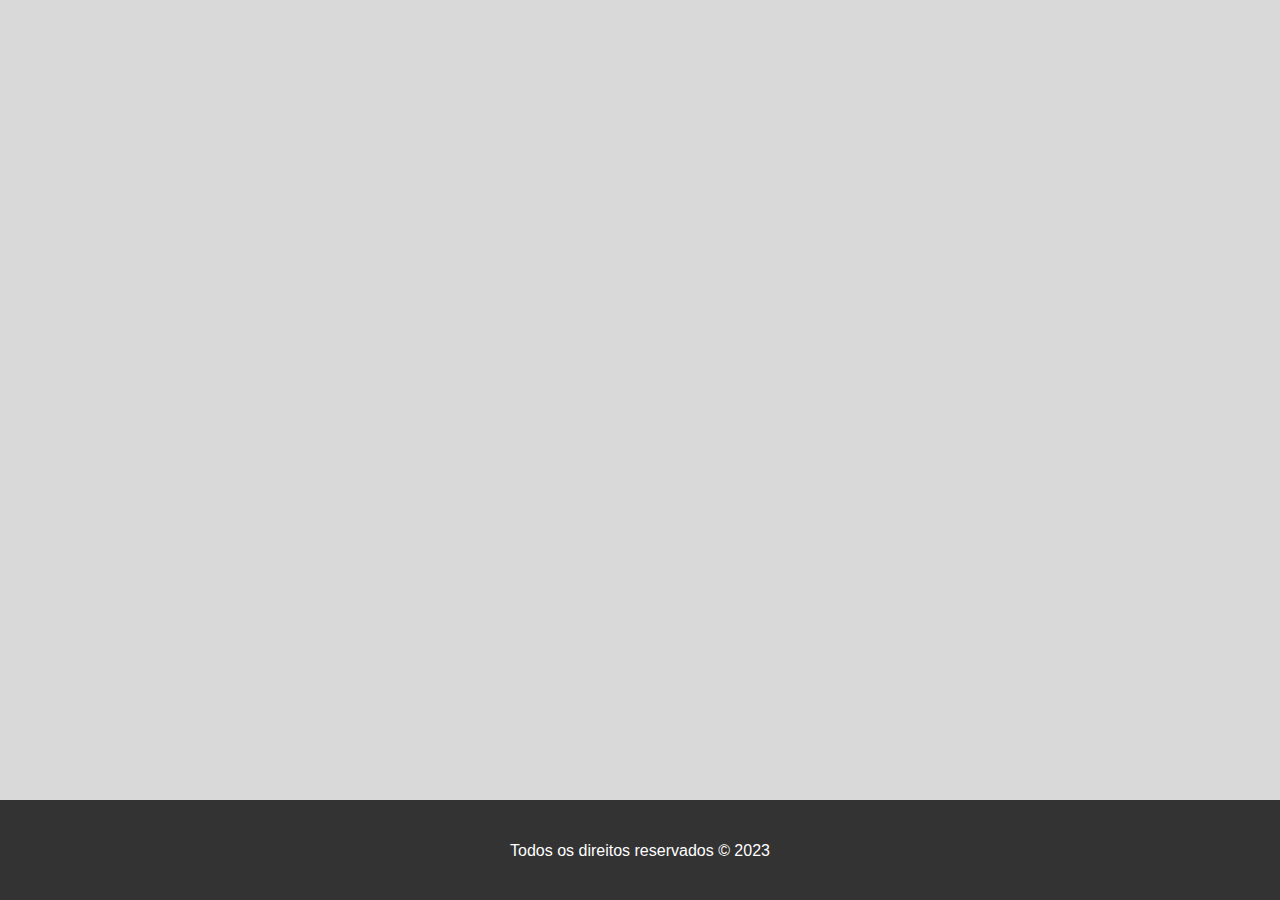
<file: layouts/footer.html>
<!DOCTYPE html>
<html lang="en">
<head>
    <meta charset="UTF-8">
    <title>Document</title>
    <link rel="stylesheet" href="footer.css">
</head>
<body>
    <footer>
        <p>Todos os direitos reservados &copy; 2023</p>
      </footer>      
</body>
</html>
</file>
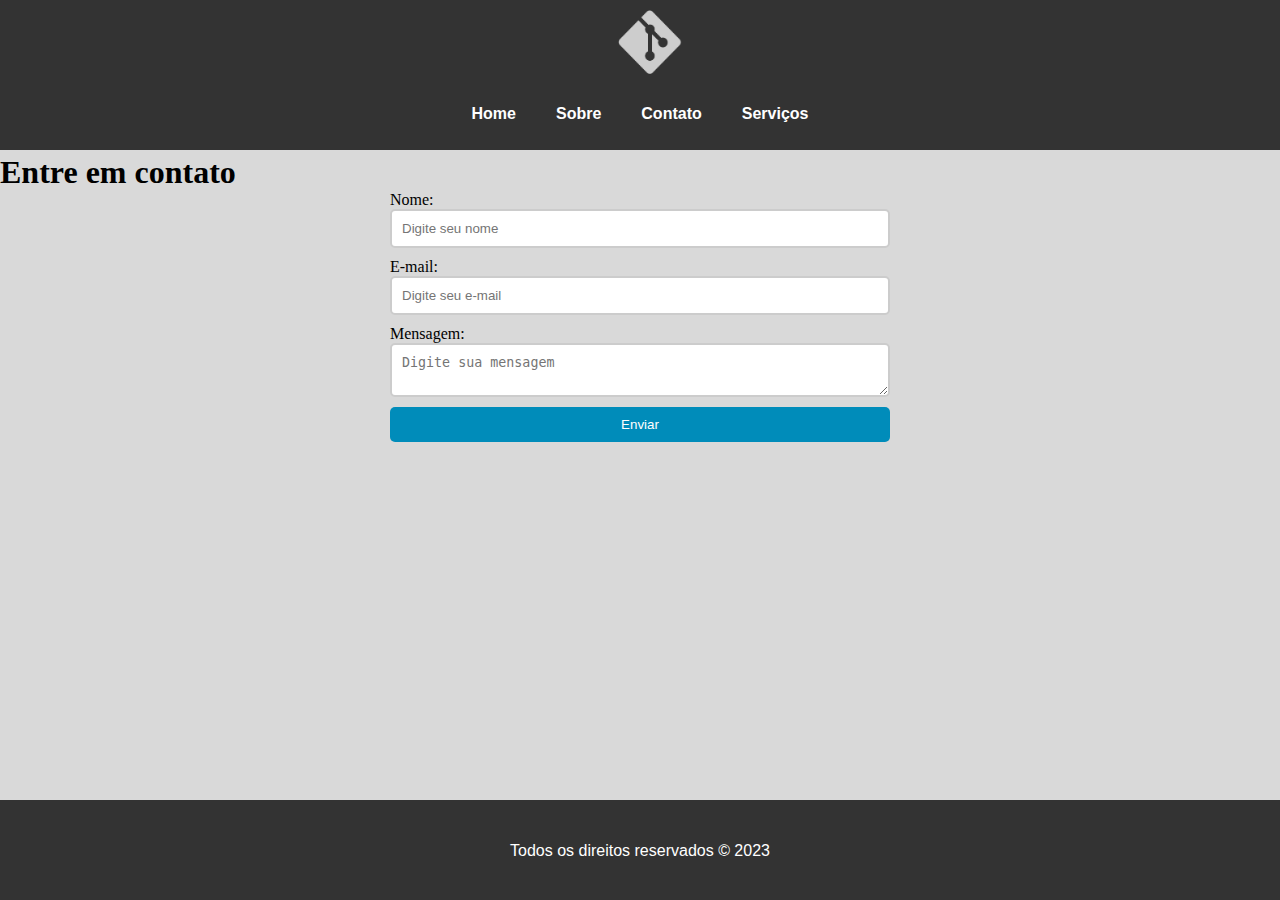
<file: pages/contact.html>
<!DOCTYPE html>
<html lang="en">
  <head>
    <meta charset="UTF-8" />
    <title>Contato</title>
    <link rel="stylesheet" href="../assets/css/style.contact.css">
  </head>
  <body>
    <iframe src="./../layouts/header.html" frameborder="0" scrolling="no" width="100%"></iframe>
    <h1>Entre em contato</h1>
    <form>
      <label for="nome">Nome:</label>
      <input type="text" id="nome" name="nome" placeholder="Digite seu nome" required />

      <label for="email">E-mail:</label>
      <input type="email" id="email" name="email" placeholder="Digite seu e-mail" required />

      <label for="mensagem">Mensagem:</label>
      <textarea id="mensagem" name="mensagem" placeholder="Digite sua mensagem" required></textarea>

      <input type="submit" value="Enviar" />
    </form>

    <iframe id="iframefooter" src="./../layouts/footer.html" frameborder="0" scrolling="no" width="100%"></iframe>
  </body>
</html>
</file>
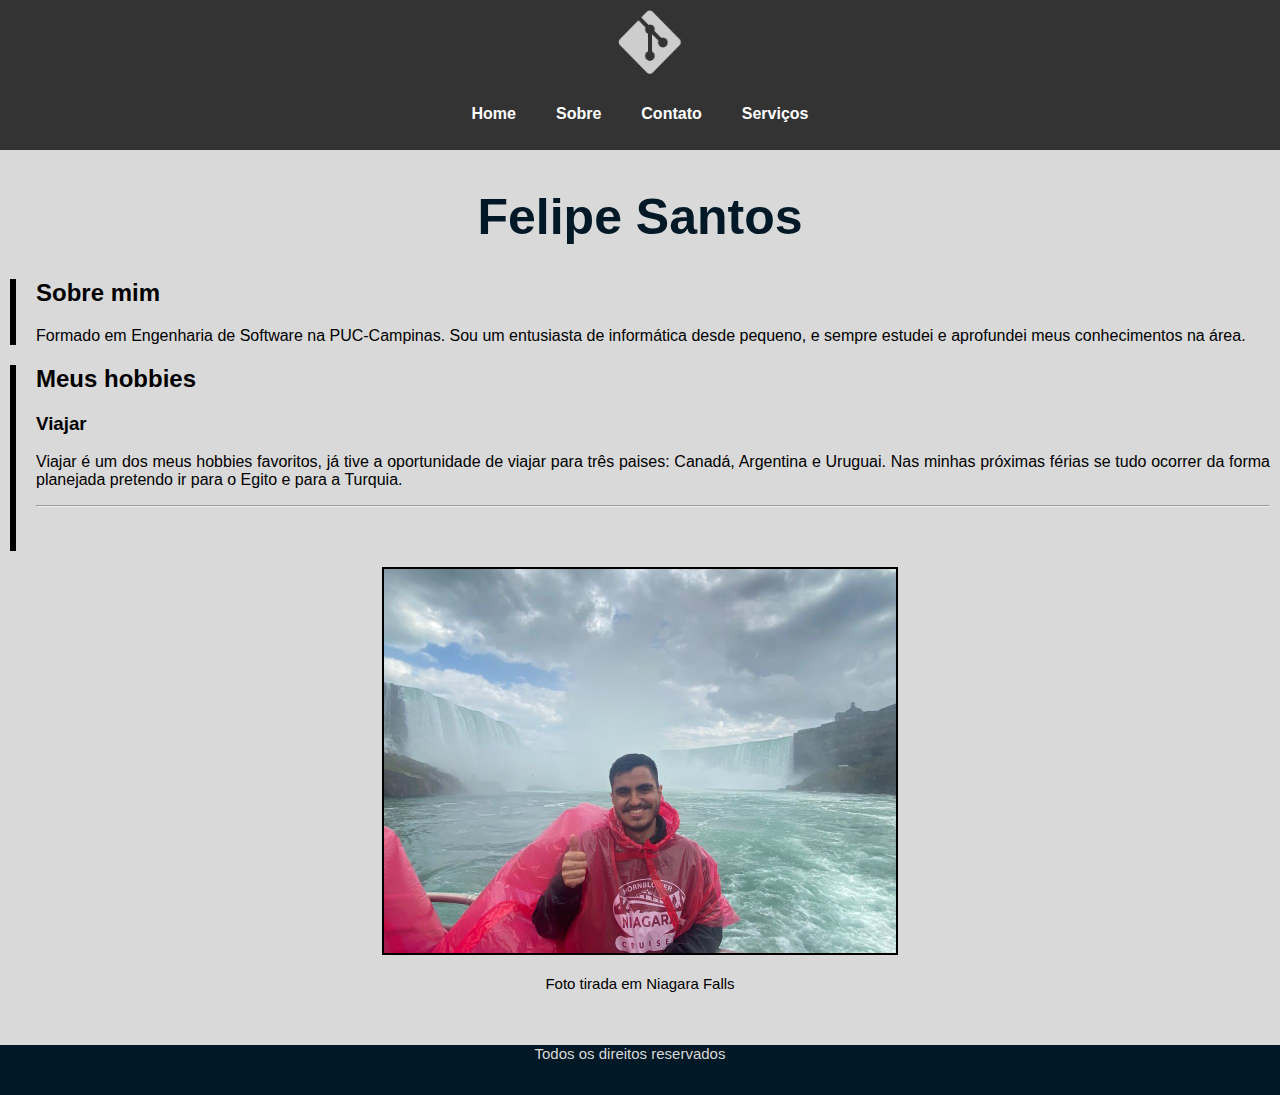
<file: pages/felipe.html>
<!DOCTYPE html>
<html>

<head>
    <meta charset="utf-8" />
    <title>Sobre o Felipe</title>
    <link rel="icon" type="image/x-icon" href="../assets/images/logo.png">
</head>

<body style="margin: 0; padding: 0; background-color: #D9D9D9; font-family: Verdana, Geneva, Tahoma, sans-serif;">
    <iframe src="../layouts/header.html" frameborder="0" scrolling="no" width="100%"></iframe>


    <article style="margin: 10px;">
        <a href="https://twitter.com/92FelipeSantos" target="_blank"
            style="text-decoration: none; color: #011826;">
            <h1 style="text-align: center; font-size: 50px;">Felipe Santos</h1>
        </a>

        <section style="border-left: 6px solid black; padding-left: 20px;">
            <h2>Sobre mim</h2>

            <p style="text-align: justify;">Formado em Engenharia de Software na PUC-Campinas. Sou um entusiasta de
                informática desde pequeno, e sempre estudei e aprofundei meus conhecimentos na área.</p>
        </section>

        <section style="text-align:justify; border-left: 6px solid black; padding-left: 20px;">
            <h2>Meus hobbies</h2>

            <h3>Viajar</h3>

            <p>Viajar é um dos meus hobbies favoritos, já tive a oportunidade de viajar para três paises: Canadá,
                Argentina e Uruguai. Nas minhas próximas férias se tudo ocorrer da forma planejada pretendo ir para o
                Egito e para a Turquia. </p>
            <hr>
            <br>
            <br>
        </section>
        <section>
            <p style="text-align: center;">
                <img src="../assets/images/thiago.jpeg" width="512" height="384" style="border: 2px solid black;">
            </p>
            <p style="text-align: center; font-size: 15px;">Foto tirada em Niagara Falls</p>
        </section>

    </article>
    <br>

    <footer style="text-align: center; background-color: #011826; height: 50px;">
        <p style="margin-right: 20px; margin-bottom: 0px; margin-top: 20px; color: #D9D9D9; font-size: 15px;">Todos os
            direitos reservados</p>
    </footer>
</body>

</html>
</file>
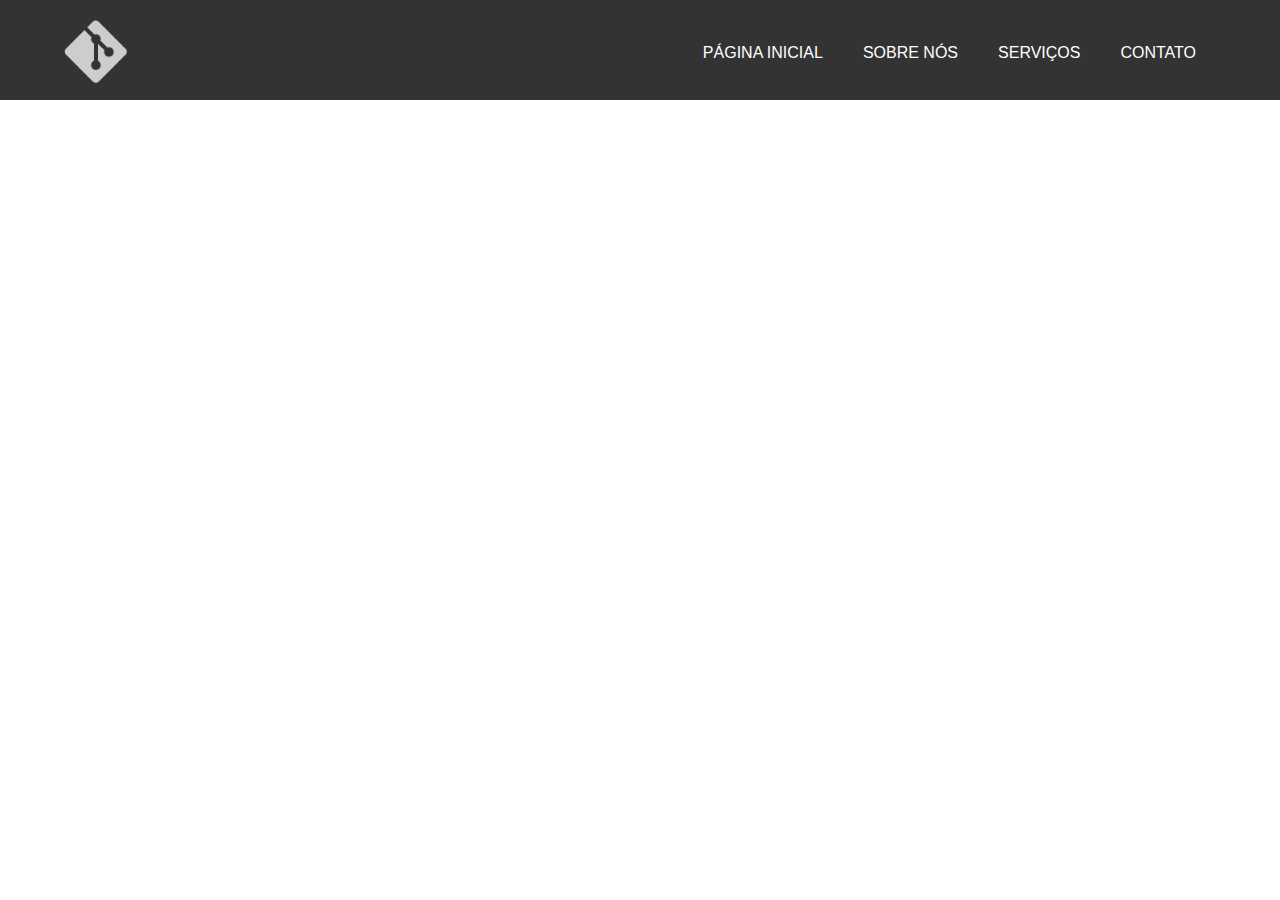
<file: pages/rev.html>
<!DOCTYPE html>
<html>

<head>
	<meta charset="UTF-8">
	<title>Meu Blog</title>
	<link rel="stylesheet" type="text/css" href="../assets/css/style.rev.css">
    <link rel="icon" type="image/x-icon" href="assets/images/logo-white.png">
</head>

<body>
    <iframe src="/layouts/header-rev.html" frameborder="0" scrolling="no" width="100%" height="100px"></iframe>
</body>
</html>
</file>
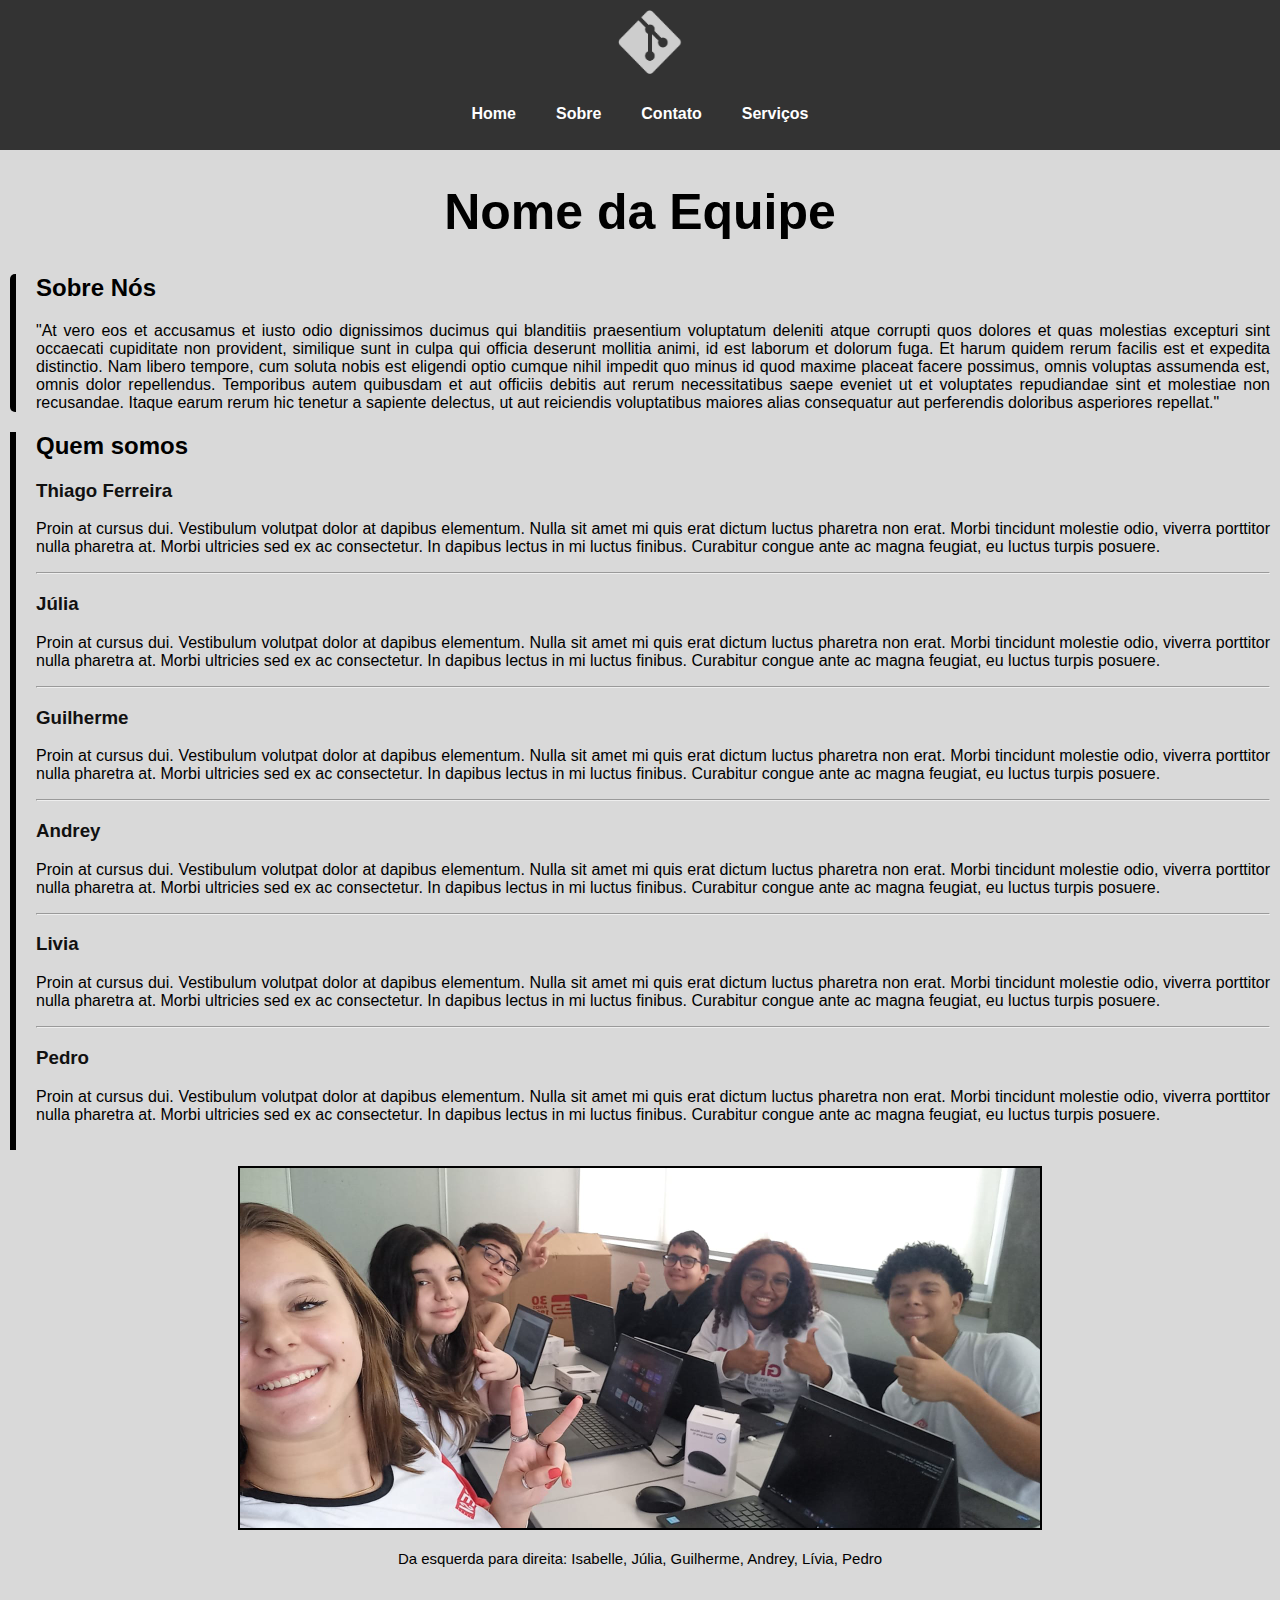
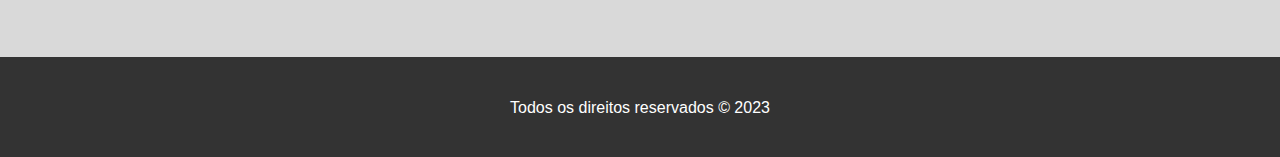
<file: pages/sobre.html>
<!DOCTYPE html>
<html>

<head>
    <meta charset="utf-8" />
    <title>Meu site</title>
    <link rel="icon" type="image/x-icon" href="../assets/images/logo-white.png">
    <link rel="stylesheet" href="../assets/css/style.sobre.css">
</head>

<body>
    <iframe src="../layouts/header.html" frameborder="0" scrolling="no" width="100%"></iframe>


    <article>
        <h1>Nome da Equipe</h1>

        <section id="aboutus">
            <h2>Sobre Nós</h2>

            <p>
                "At vero eos et accusamus et iusto odio dignissimos ducimus qui blanditiis praesentium voluptatum
                deleniti atque corrupti quos dolores et quas molestias excepturi sint occaecati cupiditate non
                provident, similique sunt in culpa qui officia deserunt mollitia animi, id est laborum et dolorum fuga.
                Et harum quidem rerum facilis est et expedita distinctio. Nam libero tempore, cum soluta nobis est
                eligendi optio cumque nihil impedit quo minus id quod maxime placeat facere possimus, omnis voluptas
                assumenda est, omnis dolor repellendus. Temporibus autem quibusdam et aut officiis debitis aut rerum
                necessitatibus saepe eveniet ut et voluptates repudiandae sint et molestiae non recusandae. Itaque earum
                rerum hic tenetur a sapiente delectus, ut aut reiciendis voluptatibus maiores alias consequatur aut
                perferendis doloribus asperiores repellat."
            </p>
        </section>

        <section id="who">
            <h2>Quem somos</h2>

            <a href="thiago.html" target="_parent">
                <h3>Thiago Ferreira</h3>
            </a>

            <p>
                Proin at cursus dui. Vestibulum volutpat dolor at dapibus elementum. Nulla sit amet mi quis erat dictum
                luctus pharetra non erat. Morbi tincidunt molestie odio, viverra porttitor nulla pharetra at. Morbi
                ultricies sed ex ac consectetur. In dapibus lectus in mi luctus finibus. Curabitur congue ante ac magna
                feugiat, eu luctus turpis posuere.
            </p>
            <hr>

            <a href="#" target="_blank">
                <h3>Júlia</h3>
            </a>

            <p>
                Proin at cursus dui. Vestibulum volutpat dolor at dapibus elementum. Nulla sit amet mi quis erat dictum
                luctus pharetra non erat. Morbi tincidunt molestie odio, viverra porttitor nulla pharetra at. Morbi
                ultricies sed ex ac consectetur. In dapibus lectus in mi luctus finibus. Curabitur congue ante ac magna
                feugiat, eu luctus turpis posuere.
            </p>
            <hr>

            <a href="#" target="_blank">
                <h3>Guilherme</h3>
            </a>

            <p>
                Proin at cursus dui. Vestibulum volutpat dolor at dapibus elementum. Nulla sit amet mi quis erat dictum
                luctus pharetra non erat. Morbi tincidunt molestie odio, viverra porttitor nulla pharetra at. Morbi
                ultricies sed ex ac consectetur. In dapibus lectus in mi luctus finibus. Curabitur congue ante ac magna
                feugiat, eu luctus turpis posuere.
            </p>
            <hr>

            <a href="#" target="_blank">
                <h3>Andrey</h3>
            </a>

            <p>
                Proin at cursus dui. Vestibulum volutpat dolor at dapibus elementum. Nulla sit amet mi quis erat dictum
                luctus pharetra non erat. Morbi tincidunt molestie odio, viverra porttitor nulla pharetra at. Morbi
                ultricies sed ex ac consectetur. In dapibus lectus in mi luctus finibus. Curabitur congue ante ac magna
                feugiat, eu luctus turpis posuere.
            </p>
            <hr>

            <a href="#" target="_blank">
                <h3>Livia</h3>
            </a>

            <p>Proin at cursus dui. Vestibulum volutpat dolor at dapibus elementum. Nulla sit amet mi quis erat dictum
                luctus pharetra non erat. Morbi tincidunt molestie odio, viverra porttitor nulla pharetra at. Morbi
                ultricies sed ex ac consectetur. In dapibus lectus in mi luctus finibus. Curabitur congue ante ac magna
                feugiat, eu luctus turpis posuere.
            </p>
            <hr>

            <a href="#" target="_blank">
                <h3>Pedro</h3>
            </a>

            <p>
                Proin at cursus dui. Vestibulum volutpat dolor at dapibus elementum. Nulla sit amet mi quis erat dictum
                luctus pharetra non erat. Morbi tincidunt molestie odio, viverra porttitor nulla pharetra at. Morbi
                ultricies sed ex ac consectetur. In dapibus lectus in mi luctus finibus. Curabitur congue ante ac magna
                feugiat, eu luctus turpis posuere.
            </p>
        </section>

        <section>
            <p style="text-align: center;">
                <img id="teamphoto" src="../assets/images/selfie.jpeg" width="800" height="360">
            </p>
            <p id="subtitle">
                Da esquerda para direita: Isabelle, Júlia, Guilherme,
                Andrey, Lívia, Pedro
            </p>
        </section>
    </article>

    <iframe src="../layouts/footer.html" frameborder="0" scrolling="no" width="100%"></iframe>
</body>

</html>
</file>
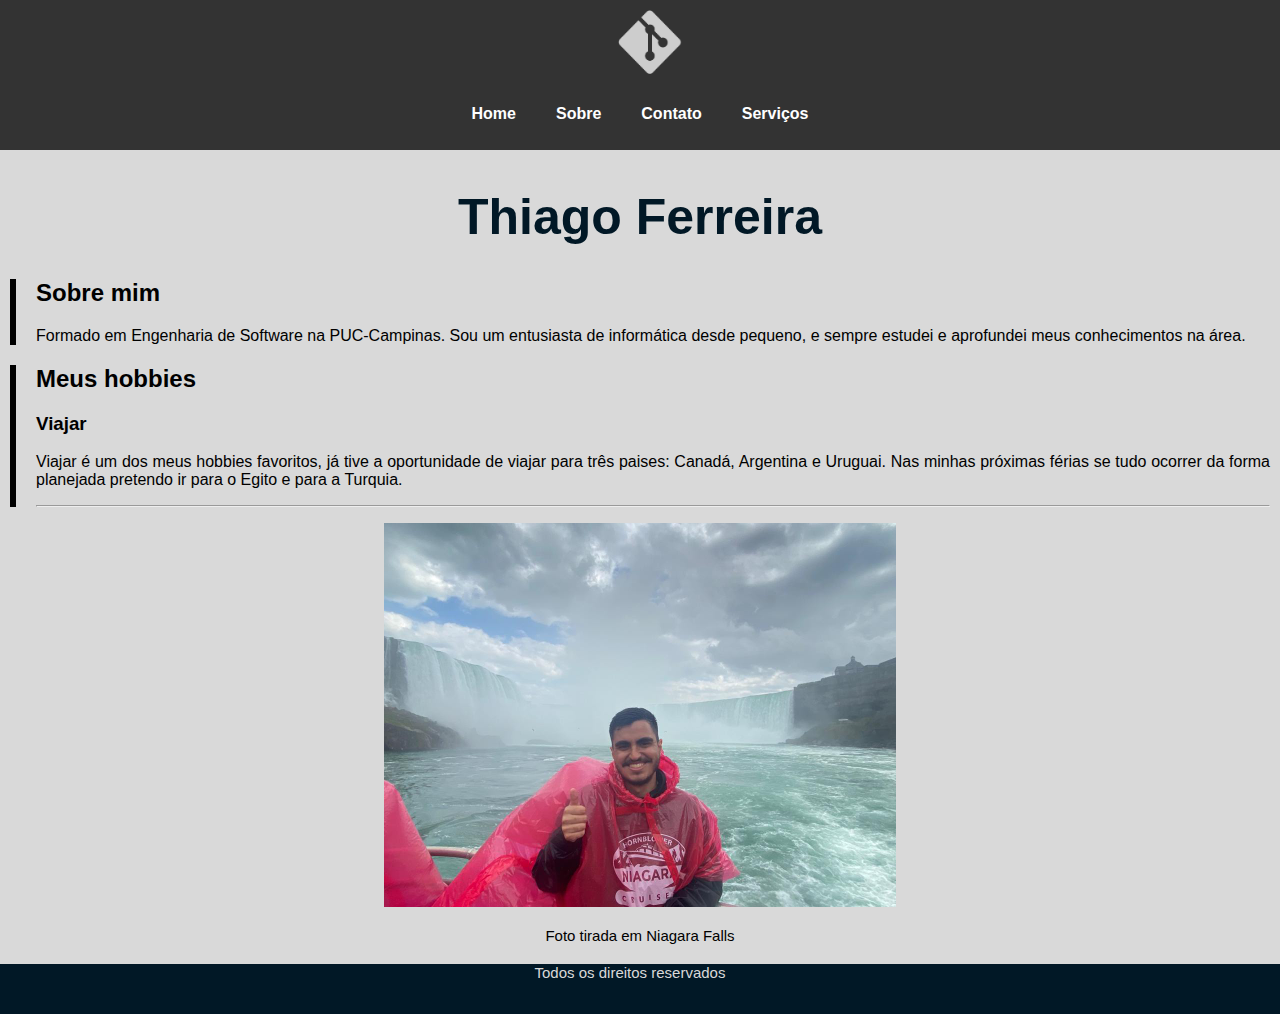
<file: pages/thiago.html>
<!DOCTYPE html>
<html>

<head>
    <meta charset="utf-8" />
    <title>Sobre o Thiago</title>
    <link rel="icon" type="image/x-icon" href="../assets/images/logo.png">
    <link rel="stylesheet" href="../assets/css/style.thiago.css">
</head>

<body>
    <iframe src="../layouts/header.html" frameborder="0" scrolling="no" width="100%"></iframe>

    <article id="article">
        <a href="https://www.instagram.com/thiago.rferreira" target="_blank" id="link_title">
            <h1 id="main_title">Thiago Ferreira</h1>
        </a>

        <section id="section_aboutme">
            <h2>Sobre mim</h2>

            <p style="text-align: justify;">Formado em Engenharia de Software na PUC-Campinas. Sou um entusiasta de
                informática desde pequeno, e sempre estudei e aprofundei meus conhecimentos na área.</p>
        </section>

        <section id="section_myhobbies">
            <h2>Meus hobbies</h2>

            <h3>Viajar</h3>

            <p>Viajar é um dos meus hobbies favoritos, já tive a oportunidade de viajar para três paises: Canadá,
                Argentina e Uruguai. Nas minhas próximas férias se tudo ocorrer da forma planejada pretendo ir para o
                Egito e para a Turquia. </p>
            <hr>
        </section>
        <section id="section_image">
            <p>
                <img src="../assets/images/thiago.jpeg" width="512" height="384">
            </p>
            <p id="p_subtitle">Foto tirada em Niagara Falls</p>
        </section>
    </article>

    <footer>
        <p id="p_footer">Todos os direitos reservados</p>
    </footer>
</body>

</html>
</file>
<file: layouts/footer.css>
footer {
  width: 100%;
  position: fixed;
  bottom: 0;
  right: 0;
  background-color: #333;
  color: white;
  height: 100px;
  text-align: center;
  line-height: 70px; /* centraliza o texto verticalmente */
}


body {
  margin: 0;
  padding: 0;
  background-color: #D9D9D9;
  font-family: Verdana, Geneva, Tahoma, sans-serif;
}
</file>
<file: assets/css/style.contact.css>
*{
  margin: 0;
  padding: 0;
}

body{
  background-color: #D9d9d9;
}
/* estilo para o formulário */
form {
    display: flex;
    flex-direction: column;
    width: 80%;
    max-width: 500px;
    margin: 0 auto;
  }
  
  input[type="text"],
  input[type="email"],
  textarea {
    padding: 10px;
    margin-bottom: 10px;
    border: 2px solid #ccc;
    border-radius: 5px;
  }
  
  input[type="submit"] {
    padding: 10px;
    background-color: #008CBA;
    color: white;
    border: none;
    border-radius: 5px;
    cursor: pointer;
  }
  
  input[type="submit"]:hover {
    background-color: #006D9C;
  }
  
  #iframefooter{
    position: fixed;
    bottom: 0px;
  }
</file>
<file: assets/css/style.rev.css>
* {
    margin: 0;
    padding: 0;
}
</file>
<file: assets/css/style.sobre.css>
body {
    margin: 0;
    padding: 0;
    background-color: #D9D9D9;
    font-family: Verdana, Geneva, Tahoma, sans-serif;
}
iframe{
    margin-bottom: -5px;
    
}
nav {
    display: flex;
    justify-content: center;
    color: #fff;
}

.anav {
    display: block;
    color: #fff;
    text-decoration: none;
    font-weight: bold;
    padding: 5px 10px;
    transition: background-color 0.3s ease;
}

a:hover {
    background-color: #111;
  }

ul {
    list-style-type: none;
    margin: 0;
    padding: 0;
    display: flex;
    color: #fff;
}

li {
    margin-right: 20px;
}

article {
    margin: 10px;
    padding-bottom: 15px;
}

footer {
    text-align: center;
    background-color: #011826;
    align-items: center;
    padding: 10px;
}

h1 {
    text-align: center;
    font-size: 50px;
}

p {
    text-align: justify;
}

a {
    text-decoration: none;
    color: #111;
}

#aboutus {
    border-left: 6px solid black;
    padding-left: 20px;
    border-radius: 5px;
}

#who {
    text-align: justify;
    border-left: 6px solid black;
    padding-left: 20px;
    padding-bottom: 10px;
}

#teamphoto {
    border: 2px solid black;
}

#subtitle {
    text-align: center;
    font-size: 15px;
}

#pfooter1 {
    margin-right: 20px;
    margin-bottom: 0px;
    margin-top: 20px;
    color: #D9D9D9;
    font-size: 15px;
    text-align: center;
    padding-bottom: 10px;
}

#pfooter2 {
    margin-right: 20px;
    margin-bottom: 0px;
}
</file>
<file: assets/css/style.thiago.css>
body {
    margin: 0;
    padding: 0;
    background-color: #D9D9D9;
    font-family: Verdana, Geneva, Tahoma, sans-serif;
}

header {
    text-align: center;
    background-color: #011826;
    margin: 0;
    padding: 10px;
}

#article {
    margin: 10px;
}

#main_title {
    text-align: center;
    font-size: 50px;
}

#link_title {
    text-decoration: none;
    color: #011826;
}

#section_aboutme {
    border-left: 6px solid black;
    padding-left: 20px;
}

#section_myhobbies {
    text-align: justify;
    border-left: 6px solid black;
    padding-left: 20px;
}

#section_image {
    text-align: center;
}

#p_subtitle {
    text-align: center;
    font-size: 15px;
}

footer {
    text-align: center;
    background-color: #011826;
    height: 50px;
}

#p_footer {
    margin-right: 20px;
    margin-bottom: 0px;
    margin-top: 20px;
    color: #D9D9D9;
    font-size: 15px;
}
</file>
